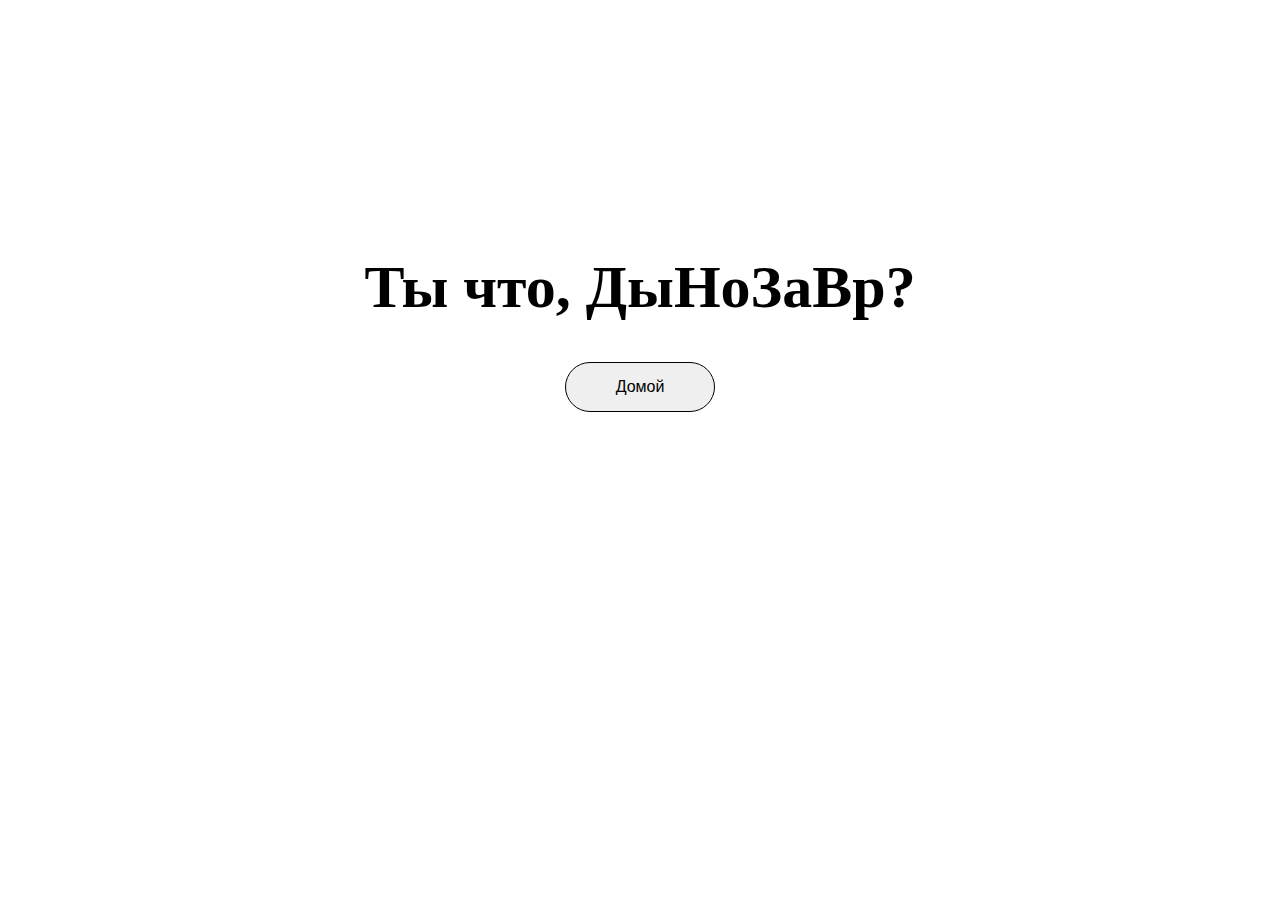
<file: src/main/resources/static/scrimer.html>
<!DOCTYPE html>
<html lang="en">
<head>
    <meta charset="UTF-8">
    <meta name="viewport" content="width=device-width, initial-scale=1.0">
    <title>132245</title>
    <style>
        body {
            transition: background-color 0.5s, color 0.5s; /* Плавный переход */
        }
        h1 {
            text-align: center; /* Центрирование текста */
            margin-top: 20%; /* Отступ сверху */
        }
        button{
            
            display: block; /* Блоковый элемент */
            width: 150px;
            height: 50px;
            border-radius: 40px;
            margin: 20px auto; /* Центрирование кнопки */
            padding: 10px 20px; /* Отступы внутри кнопки */
            font-size: 16px; /* Размер шрифта */
            border: 1px solid #000; /* Убираем границу */
            cursor: pointer; /* Курсор при наведении */
            transition: background-color 0.5s, color 0.5s; /* Плавный переход */
        
        }
    </style>
</head>
<body>
    <div>
        <h1 id="text" style="font-size: 60px;">Ты что,  ДыНоЗаВр?</h1>
    </div>

    <a href="/index.html" style="text-decoration: none;"><button id="dynamicButton">Домой</button></a>
    <script>
        document.addEventListener('DOMContentLoaded', function() {
            const textElement = document.getElementById('text');
            const buttonElement = document.getElementById('dynamicButton');

            function changeColors() {
                // Генерируем случайные цвета
                const randomColor = '#' + Math.floor(Math.random() * 16777215).toString(16);
                const randomBgColor = '#' + Math.floor(Math.random() * 16777215).toString(16);
                
                // Изменяем цвет текста и фона
                textElement.style.color = randomColor;
                document.body.style.backgroundColor = randomBgColor;

                // Изменяем цвет кнопки
                buttonElement.style.color = randomColor;
                buttonElement.style.backgroundColor = randomBgColor;
            }

            // Запускаем изменение цвета каждую секунду
            setInterval(changeColors, 1000);
        });
    </script>
</body>
</html>
</file>
